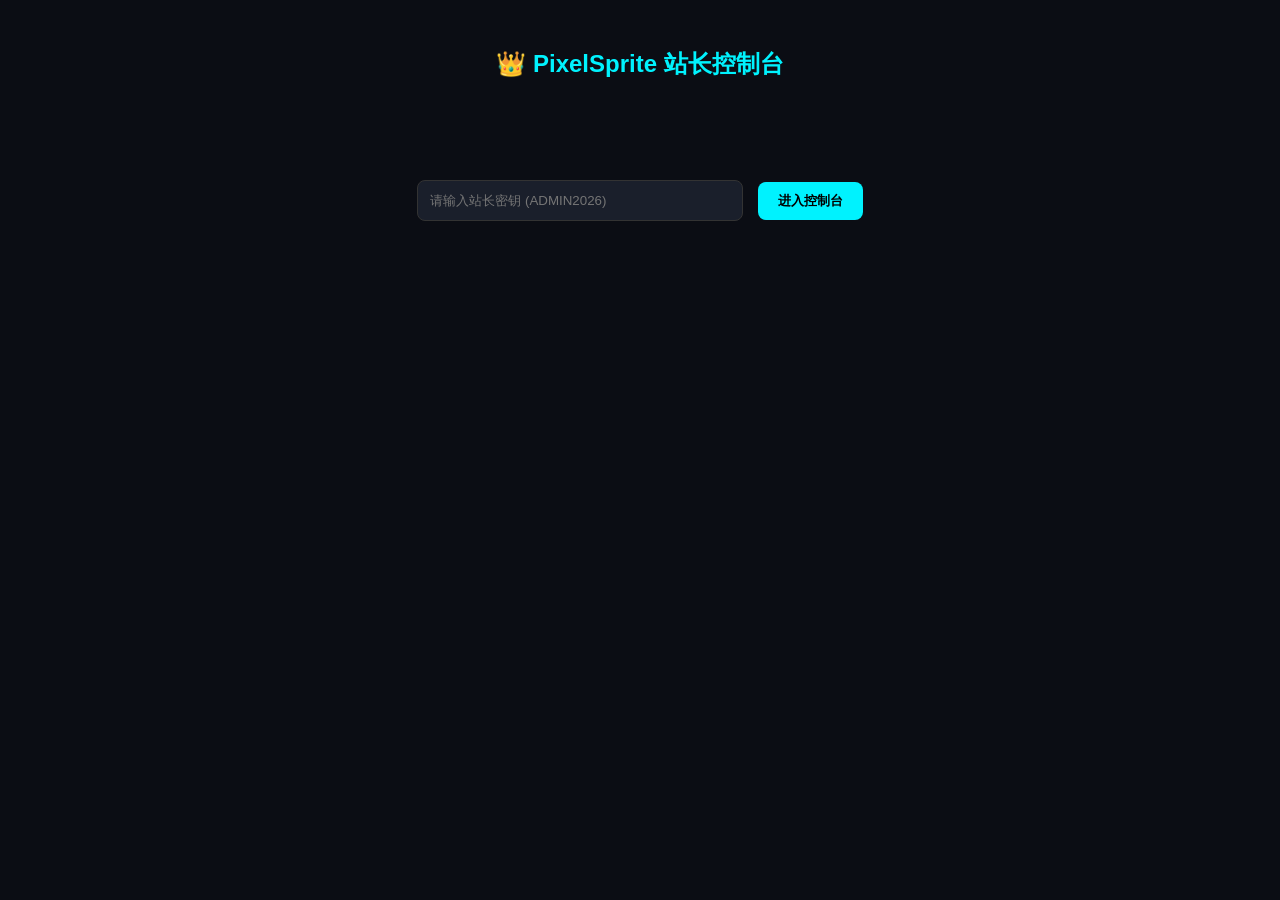
<file: admin.html>
<!DOCTYPE html>
<html lang="zh-CN">

<head>
    <meta charset="UTF-8">
    <meta name="viewport" content="width=device-width, initial-scale=1.0">
    <title>👑 站长控制台</title>
    <style>
        body {
            background: #0b0d14;
            color: #fff;
            font-family: -apple-system, sans-serif;
            padding: 20px;
        }

        .container {
            max-width: 1000px;
            margin: 0 auto;
        }

        h2 {
            color: #00f2fe;
            text-align: center;
            margin-bottom: 30px;
        }

        .login-box {
            text-align: center;
            margin-top: 100px;
        }

        input {
            padding: 12px;
            border-radius: 8px;
            border: 1px solid #333;
            background: #1a1f2b;
            color: #fff;
            width: 300px;
        }

        button {
            padding: 10px 20px;
            border-radius: 8px;
            border: none;
            background: #00f2fe;
            color: #000;
            font-weight: bold;
            cursor: pointer;
            margin-left: 10px;
        }

        button:hover {
            background: #00c2cb;
        }

        table {
            width: 100%;
            border-collapse: collapse;
            margin-top: 20px;
            background: #141821;
            border-radius: 10px;
            overflow: hidden;
        }

        th,
        td {
            padding: 12px 15px;
            text-align: left;
            border-bottom: 1px solid #222;
            font-size: 14px;
        }

        th {
            background: #1e2433;
            color: #00f2fe;
        }

        .status-pending {
            color: #ffea70;
            font-weight: bold;
        }

        .status-confirmed {
            color: #4ADE80;
            font-weight: bold;
        }

        .btn-sm {
            padding: 5px 10px;
            font-size: 12px;
            margin-left: 0;
            background: #ff4757;
            color: white;
        }

        .btn-sm:hover {
            background: #ff2e43;
        }

        .btn-approve {
            background: #4ADE80;
            color: #000;
        }

        .btn-approve:hover {
            background: #22c55e;
        }

        #main-panel {
            display: none;
        }

        .tab-btn {
            background: transparent;
            color: #888;
            border: 1px solid #333;
        }

        .tab-btn.active {
            background: #00f2fe;
            color: #000;
        }
    </style>
</head>

<body>
    <div class="container">
        <h2>👑 PixelSprite 站长控制台</h2>

        <!-- 登录区 -->
        <div id="login-panel" class="login-box">
            <input type="password" id="adminKey" placeholder="请输入站长密钥 (ADMIN2026)">
            <button onclick="login()">进入控制台</button>
        </div>

        <!-- 控制台主面板 -->
        <div id="main-panel">
            <div style="margin-bottom: 20px;">
                <button class="tab-btn active" onclick="switchTab('orders')" id="tab-orders">💳 收款订单</button>
                <button class="tab-btn" onclick="switchTab('projects')" id="tab-projects">☁️ 云端画作</button>
                <button style="float: right; background: #ff4757; color: white; padding: 8px 15px;"
                    onclick="logout()">退出登录</button>
            </div>

            <!-- 订单列表 -->
            <div id="orders-view">
                <table>
                    <thead>
                        <tr>
                            <th>提交时间</th>
                            <th>买家邮箱</th>
                            <th>状态</th>
                            <th>激活码</th>
                            <th>操作</th>
                        </tr>
                    </thead>
                    <tbody id="orders-tbody"></tbody>
                </table>
            </div>

            <!-- 画作列表 -->
            <div id="projects-view" style="display: none;">
                <table>
                    <thead>
                        <tr>
                            <th>创建时间</th>
                            <th>工程名称</th>
                            <th>用户 ID</th>
                            <th>提取码</th>
                            <th>操作</th>
                        </tr>
                    </thead>
                    <tbody id="projects-tbody"></tbody>
                </table>
            </div>
        </div>
    </div>

    <script>
        const BACKEND_URL = 'https://pixelsprite-backend.onrender.com';
        let currentKey = '';

        function login() {
            const key = document.getElementById('adminKey').value;
            if (!key) return alert('请输入密钥');
            currentKey = key;

            // 测试请求
            fetch(`${BACKEND_URL}/api/admin/orders`, { headers: { 'x-admin-key': currentKey } })
                .then(res => res.json())
                .then(data => {
                    if (data.success) {
                        document.getElementById('login-panel').style.display = 'none';
                        document.getElementById('main-panel').style.display = 'block';
                        loadOrders();
                    } else {
                        alert('密钥错误！');
                    }
                })
                .catch(() => alert('网络错误，请检查后端是否存活'));
        }

        function logout() {
            location.reload();
        }

        function switchTab(tab) {
            document.getElementById('orders-view').style.display = tab === 'orders' ? 'block' : 'none';
            document.getElementById('projects-view').style.display = tab === 'projects' ? 'block' : 'none';
            document.getElementById('tab-orders').classList.toggle('active', tab === 'orders');
            document.getElementById('tab-projects').classList.toggle('active', tab === 'projects');

            if (tab === 'orders') loadOrders();
            else loadProjects();
        }

        async function loadOrders() {
            const tbody = document.getElementById('orders-tbody');
            tbody.innerHTML = '<tr><td colspan="5" style="text-align:center;">⏳ 加载中...</td></tr>';

            try {
                const res = await fetch(`${BACKEND_URL}/api/admin/orders`, { headers: { 'x-admin-key': currentKey } });
                const result = await res.json();

                tbody.innerHTML = '';
                if (result.data.length === 0) {
                    tbody.innerHTML = '<tr><td colspan="5" style="text-align:center;">目前没有订单</td></tr>';
                    return;
                }

                result.data.forEach(order => {
                    const tr = document.createElement('tr');
                    const isPending = order.status === 'pending';

                    tr.innerHTML = `
                        <td>${new Date(order.created_at).toLocaleString()}</td>
                        <td>${order.email}</td>
                        <td class="${isPending ? 'status-pending' : 'status-confirmed'}">${order.status.toUpperCase()}</td>
                        <td style="font-family: monospace; color: #00f2fe;">${order.license_key}</td>
                        <td>
                            ${isPending ? `<button class="btn-sm btn-approve" onclick="approveOrder('${order.email}')">✅ 确认发码</button>` : ''}
                            <button class="btn-sm" onclick="deleteOrder('${order.id}')">🗑️ 删除</button>
                        </td>
                    `;
                    tbody.appendChild(tr);
                });
            } catch (err) {
                tbody.innerHTML = '<tr><td colspan="5" style="color:#ff4757; text-align:center;">加载失败，请检查网络</td></tr>';
            }
        }

        async function approveOrder(email) {
            if (!confirm(`确定已收到 ${email} 的付款并发送激活码吗？`)) return;
            try {
                const res = await fetch(`${BACKEND_URL}/api/admin/confirm-payment`, {
                    method: 'POST',
                    headers: { 'Content-Type': 'application/json' },
                    body: JSON.stringify({ adminKey: currentKey, email })
                });
                const result = await res.json();
                if (result.success) {
                    alert('✅ 发码成功！');
                    loadOrders();
                } else {
                    alert('❌ 失败: ' + result.error);
                }
            } catch (err) {
                alert('网络错误');
            }
        }

        async function deleteOrder(id) {
            if (!confirm('确定要删除这条订单记录吗？')) return;
            try {
                await fetch(`${BACKEND_URL}/api/admin/orders/${id}`, {
                    method: 'DELETE',
                    headers: { 'x-admin-key': currentKey }
                });
                loadOrders();
            } catch (err) {
                alert('删除失败');
            }
        }

        async function loadProjects() {
            const tbody = document.getElementById('projects-tbody');
            tbody.innerHTML = '<tr><td colspan="5" style="text-align:center;">⏳ 加载中...</td></tr>';

            try {
                const res = await fetch(`${BACKEND_URL}/api/admin/projects`, { headers: { 'x-admin-key': currentKey } });
                const result = await res.json();

                tbody.innerHTML = '';
                if (result.data.length === 0) {
                    tbody.innerHTML = '<tr><td colspan="5" style="text-align:center;">目前没有画作</td></tr>';
                    return;
                }

                result.data.forEach(proj => {
                    const tr = document.createElement('tr');
                    tr.innerHTML = `
                        <td>${new Date(proj.created_at).toLocaleString()}</td>
                        <td>${proj.project_name || '未命名'}</td>
                        <td>${proj.user_id}</td>
                        <td style="font-family: monospace; color: #00f2fe;">${proj.pin_code}</td>
                        <td>
                            <button class="btn-sm" onclick="deleteProject('${proj.pin_code}')">🗑️ 删除</button>
                        </td>
                    `;
                    tbody.appendChild(tbody);
                });
            } catch (err) {
                tbody.innerHTML = '<tr><td colspan="5" style="color:#ff4757; text-align:center;">加载失败，请检查网络</td></tr>';
            }
        }

        async function deleteProject(pinCode) {
            if (!confirm(`确定要删除提取码为 ${pinCode} 的画作吗？`)) return;
            try {
                await fetch(`${BACKEND_URL}/api/admin/projects/${pinCode}`, {
                    method: 'DELETE',
                    headers: { 'x-admin-key': currentKey }
                });
                loadProjects();
            } catch (err) {
                alert('删除失败');
            }
        }
    </script>
</body>

</html>
</file>
